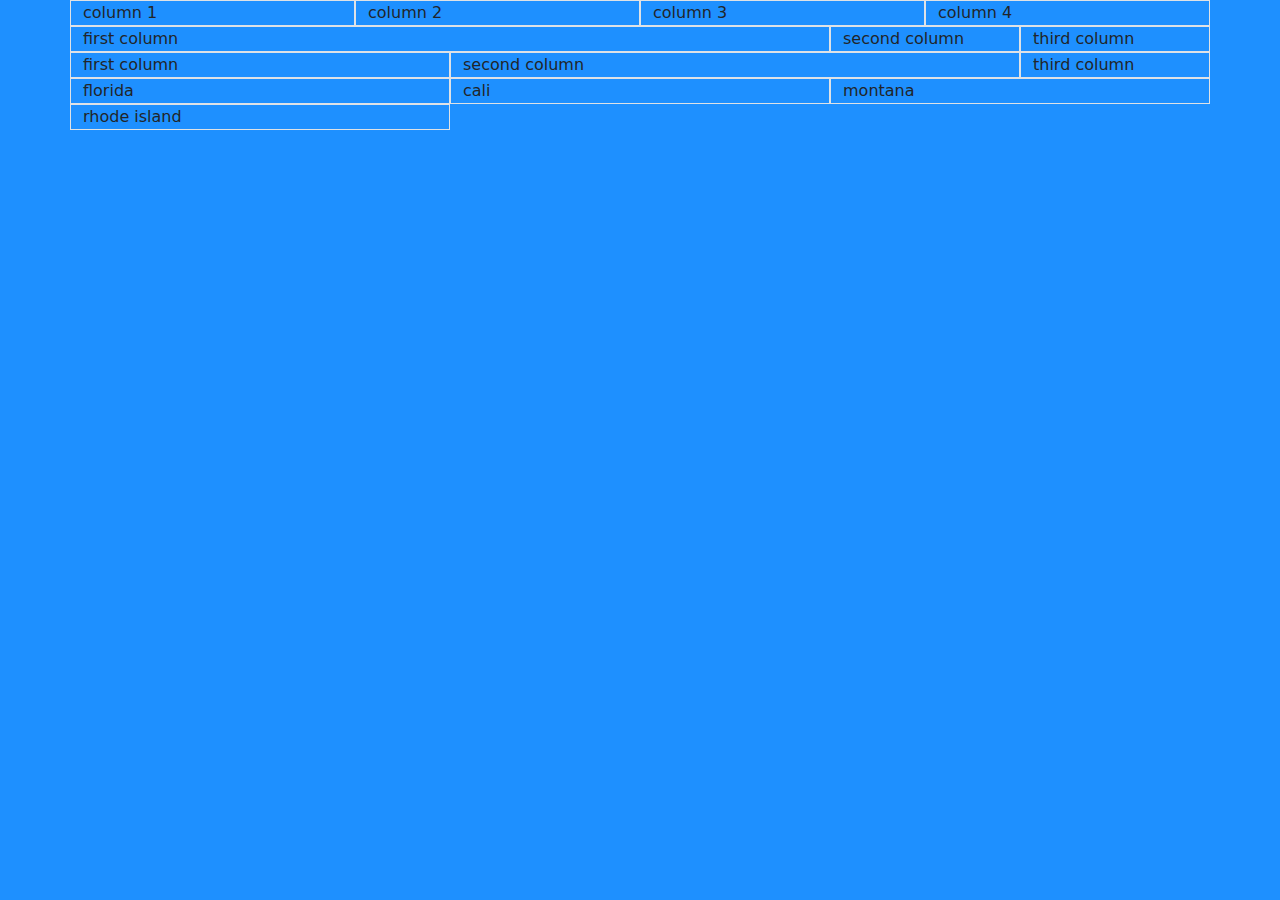
<file: index.html>
<!DOCTYPE html>
<html lang="en">
<head>
    <meta charset="UTF-8">
    <meta name="viewport" content="width=device-width, initial-scale=1.0">
    <title>Document</title>
    <link rel="stylesheet" href="https://cdn.jsdelivr.net/npm/bootstrap@5.3.2/dist/css/bootstrap.min.css">
    <link rel="stylesheet" href="main.css">
</head>
<body>
    <div class="container">
        <div class="row">
            <div class="col border">column 1</div>
            <div class="col border">column 2</div>
            <div class="col border">column 3</div>
            <div class="col border">column 4</div>
        </div>
        <div class="row">
            <div class="col-8 border">first column</div>
            <div class="col border">second column</div>
            <div class="col border">third column</div>
        </div>
        <div class="row">
            <div class="col-4 border">first column</div>
            <div class="col-6 border">second column</div>
            <div class="col-2 border">third column</div>
        </div>
        <div class="row">
            <div class="cold-12 col-md-6 col-lg-4 border">florida</div>
            <div class="cold-12 col-md-6 col-lg-4 border">cali</div>
            <div class="cold-12 col-md-6 col-lg-4 border">montana</div>
            <div class="cold-12 col-md-6 col-lg-4 border">rhode island</div>
        </div>
    </div>
</body>
</html>
</file>
<file: main.css>
body {
    background-color: dodgerblue;
}
</file>
